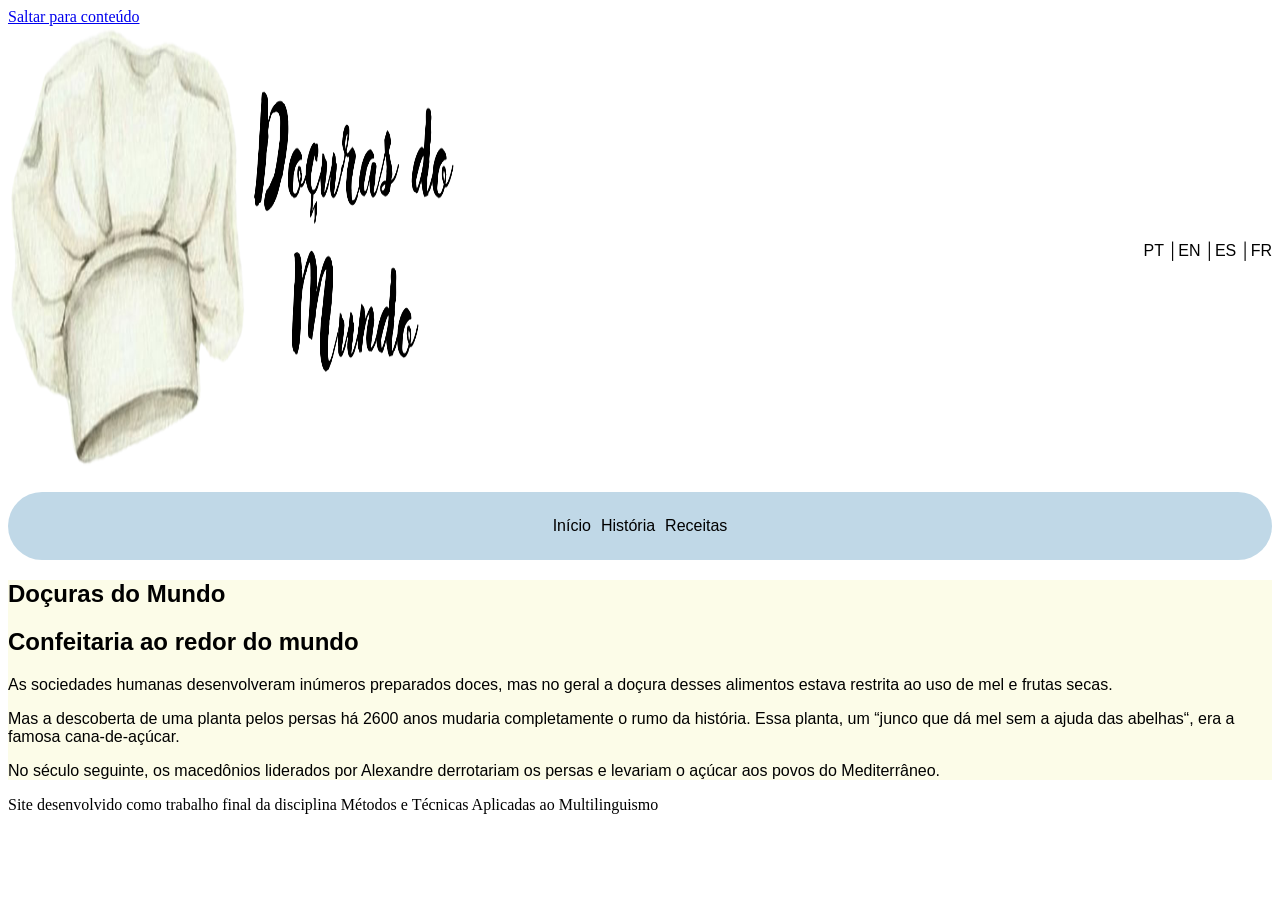
<file: mtam_tarefa1-main/MTAM/PT/index.html>
<!DOCTYPE html>
<html lang="pt-BR">

<head>
    <title>Confeitaria</title>
    <link href="estilo.css" rel="stylesheet" type="text/css">


</head>

<body>
<a  href="#principal">Saltar para conteúdo</a>
<header> 
    
    <nav id="línguas"> <img id="header" src="Imagens/Doçuras do Mundo_20260621_225750_0000.png">
    <ul> 
        <li> <a href="index.html"> PT │ </a> </li>
        <li> <a href="../EN/indexen.html"> EN │ </a> </li>
        <li> <a href="../ES/indexes.html"> ES │ </a> </li>
        <li> <a href="../FR/indexfr.html"> FR  </a> </li>
    </ul> 
    </nav>

</header> 

<nav id="conteúdo"> 
      <ul> 
    <li> <a href="#principal"> Início  </a> </li> 
     <li> <a href="../história.html"> História  </a> </li>
     <li> <a href="../receitas.html"> Receitas  </a> </li>
  </ul>
   
</nav>


<article id="principal">
    <h1>Doçuras do Mundo</h1>
        <h2>Confeitaria ao redor do mundo</h2>
    <p>As sociedades humanas desenvolveram inúmeros preparados doces, mas no geral a doçura desses alimentos estava restrita ao uso de mel e frutas secas.</p>
    
    <p>Mas a descoberta de uma planta pelos persas há 2600 anos mudaria completamente o rumo da história. Essa planta, um “junco que dá mel sem a ajuda das abelhas“, era a famosa cana-de-açúcar.</p>
    
    <p>No século seguinte, os macedônios liderados por Alexandre derrotariam os persas e levariam o açúcar aos povos do Mediterrâneo.</p>
</article>




<footer> 
    Site desenvolvido como trabalho final da disciplina Métodos e Técnicas Aplicadas ao Multilinguismo
</footer>

</body>
</html>
</file>
<file: mtam_tarefa1-main/MTAM/PT/estilo.css>
#header {
    width: 450px;
    height: 450px;
    justify-content: right;
}
#línguas{
    display: flex;
    flex-direction: row;
    justify-content: space-between;
    align-items: center;
}
#línguas ul {
    display: flex;
    flex-direction: row;
    list-style: none;
    justify-content: right;
    line-height: 300%;
}

#línguas ul a {
    color: black;
    text-decoration: none;
    display: inline-block;
    font-family: Verdana, Geneva, Tahoma, sans-serif;
}

#conteúdo ul { 
    background-color: #c0d8e7;
    display: flex;
    flex-direction: row;
    list-style: none;
    justify-content: center;
    border-radius: 50px;
    padding: 10px;
    line-height: 300%;
    gap:10px;
}

#conteúdo ul a {
    color: black;
    text-decoration: none;
    display: inline-block;
    font-family: Verdana, Geneva, Tahoma, sans-serif;
    font: 500;
}
#principal {
    background-color: #fcfce8;
    font-family: sans-serif;
}
</file>
